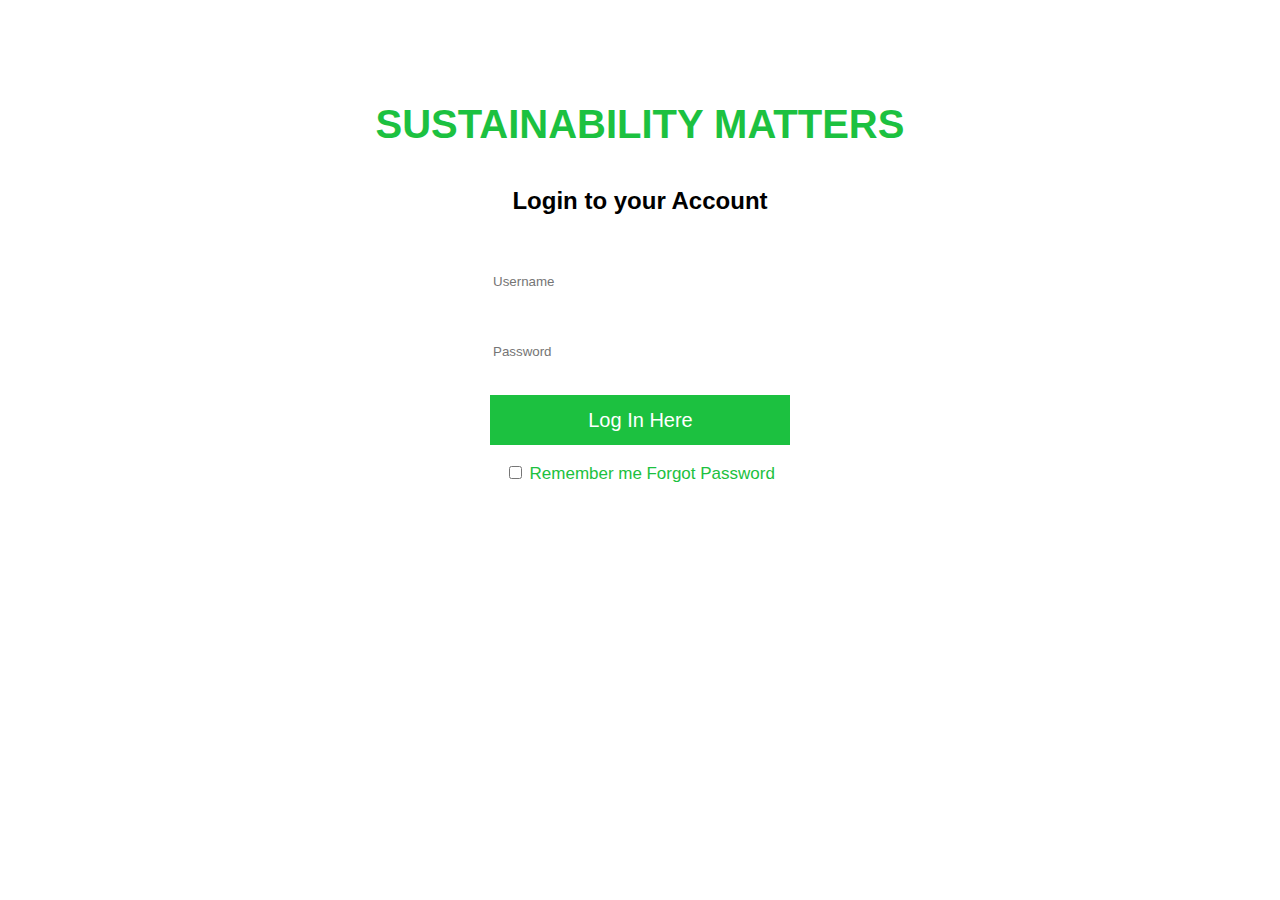
<file: login.html>
<!DOCTYPE html>
<html lang="en">
<head>
    <title>Login_page</title>
    <link rel="stylesheet" href="login-css.css">

    <!--icon link-->
    <link rel="icon" href="images\favicon (1).ico">
</head>
<body>

  <div class="title">
  <strong><center style="margin-top:8%; color: #1cc140; font-size:40px;">SUSTAINABILITY MATTERS</center></strong>
  </div>

    <!-- <center><h2>Login to your Account</h2></centre> -->
    <div class="login">
        <center><h2>Login to your Account</h2></centre>
        <form id="login" method="get">
            <!-- <label>
                <b>User Name</b>
            </label> -->
            <input type="text" name="Uname" id="Uname" placeholder="Username">
            <br><br>
<!--
            <label>
                <b>Password</b>
            </label> -->
            <input type="Password" name="Pass" id="Pass" placeholder="Password">
            <br><br>

          <a href="index.html"> <input type="button" name="log" id="log" value="Log In Here"></a> 
            <br><br>

            <input type="checkbox" id="check">
            <span>Remember me</span>
            <!-- <br><br> -->

        <span> Forgot Password</span>
        </form>
    </div>
</body>
</html>
</file>
<file: login-css.css>
body
{
    margin: 0;
    padding: 0;
    /* background-color:#FAFDD6; */
    font-family: 'Arial';
}
.login{
        width: 382px;
        /* overflow: hidden; */
         margin: auto;
        /* margin: 20 0 0 450px;
        padding: 80px; */
        /* background:#b2c2cc; */
        border-radius: 15px ;

}
/* .title{

    background-color: #40DFEF;
    overflow: hidden;
} */

nav a {
    text-decoration: none;
    padding: 20px;
    text-align: center;
    float: left;
    color: white;
}
h2{
    text-align: center;
    /* color: #333; */
    padding: 20px;
}
label{
    color: #b2c2cc;
    font-size: 17px;

}
#Uname{
    width: 300px;
    height: 50px;
    border: none;
    border-radius: 3px;
    padding-left: 8px;
}
#Pass{
    width: 300px;
    height: 50px;
    border: none;
    border-radius: 3px;
    padding-left: 8px;

}
#log{
    width: 300px;
    height: 50px;
    border: none;
    /* border-radius: 17px; */
    padding-left: 7px;
    background-color: #1cc140;
    color: #fff;
    font-size: 20px;
}

span{
    color:  #1cc140;
    font-size: 17px;
}
</file>
